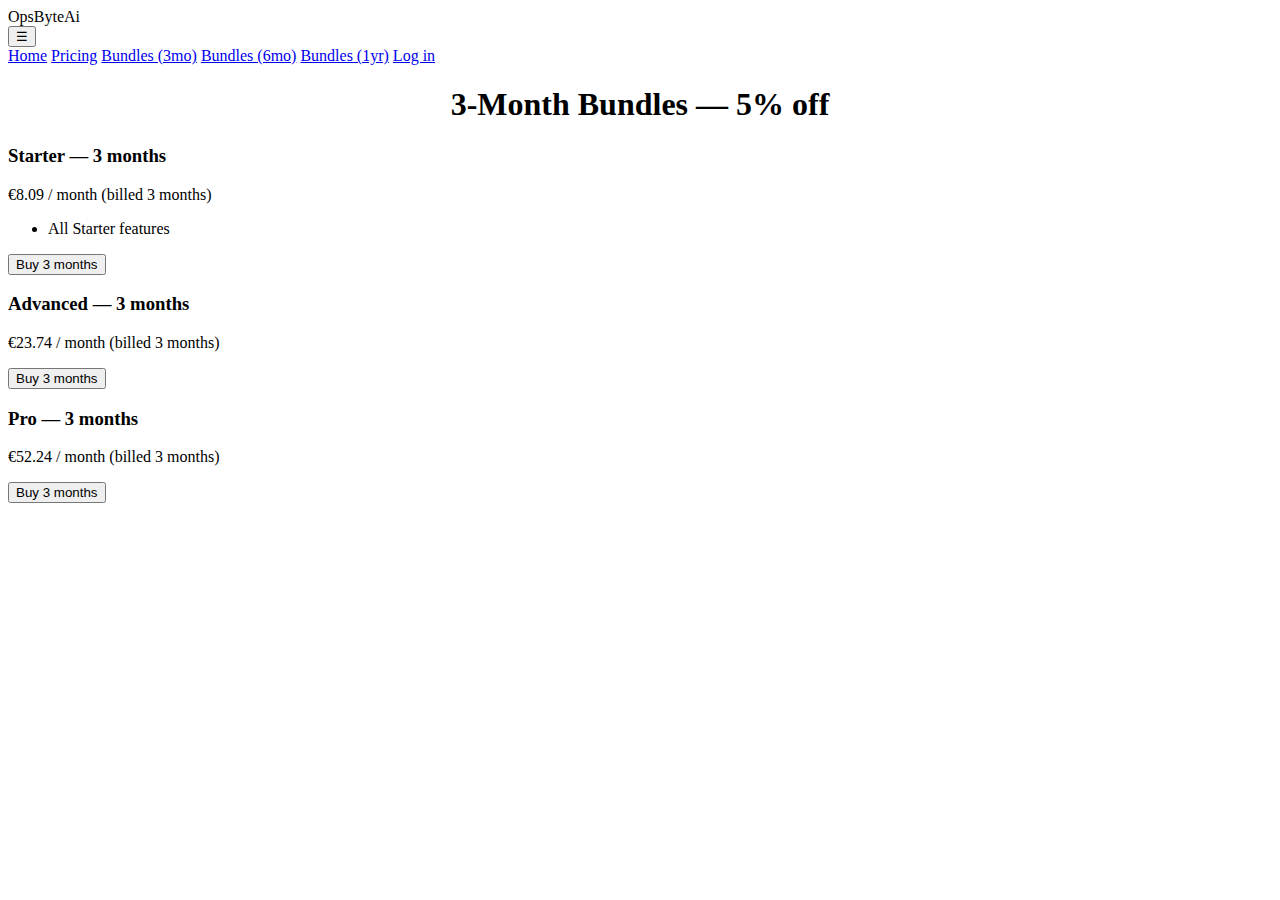
<file: bundel-3.html>
<!DOCTYPE html>
<html lang="en">
<head>
<meta charset="utf-8"/><meta name="viewport" content="width=device-width,initial-scale=1"/>
<title>3-Month Bundles</title>
<link rel="stylesheet" href="style.css"/><script src="script.js" defer></script>
</head>
<body>
<header class="header">
  <div class="logo">OpsByteAi</div>
  <button class="menu-toggle" onclick="toggleMenu()">☰</button>
</header>
<nav id="offcanvas-menu" class="offcanvas">
  <a href="index.html">Home</a> <a href="pricing.html">Pricing</a> <a href="bundle-3.html">Bundles (3mo)</a>
  <a href="bundle-6.html">Bundles (6mo)</a> <a href="bundle-12.html">Bundles (1yr)</a>
  <a href="login.html">Log in</a>
</nav>

<main class="main">
  <section class="pricing-section">
    <h1 style="text-align:center;color:var(--accent)">3-Month Bundles — 5% off</h1>
    <div class="pricing-grid">
      <div class="plan">
        <div><h3>Starter — 3 months</h3><p class="price">€8.09 / month (billed 3 months)</p><ul><li>All Starter features</li></ul></div>
        <div><button onclick="buyPlan('starter',3)" class="btn">Buy 3 months</button></div>
      </div>

      <div class="plan">
        <div><h3>Advanced — 3 months</h3><p class="price">€23.74 / month (billed 3 months)</p></div>
        <div><button onclick="buyPlan('advanced',3)" class="btn">Buy 3 months</button></div>
      </div>

      <div class="plan">
        <div><h3>Pro — 3 months</h3><p class="price">€52.24 / month (billed 3 months)</p></div>
        <div><button onclick="buyPlan('pro',3)" class="btn">Buy 3 months</button></div>
      </div>
    </div>
  </section>
</main>
</body>
</html>
</file>
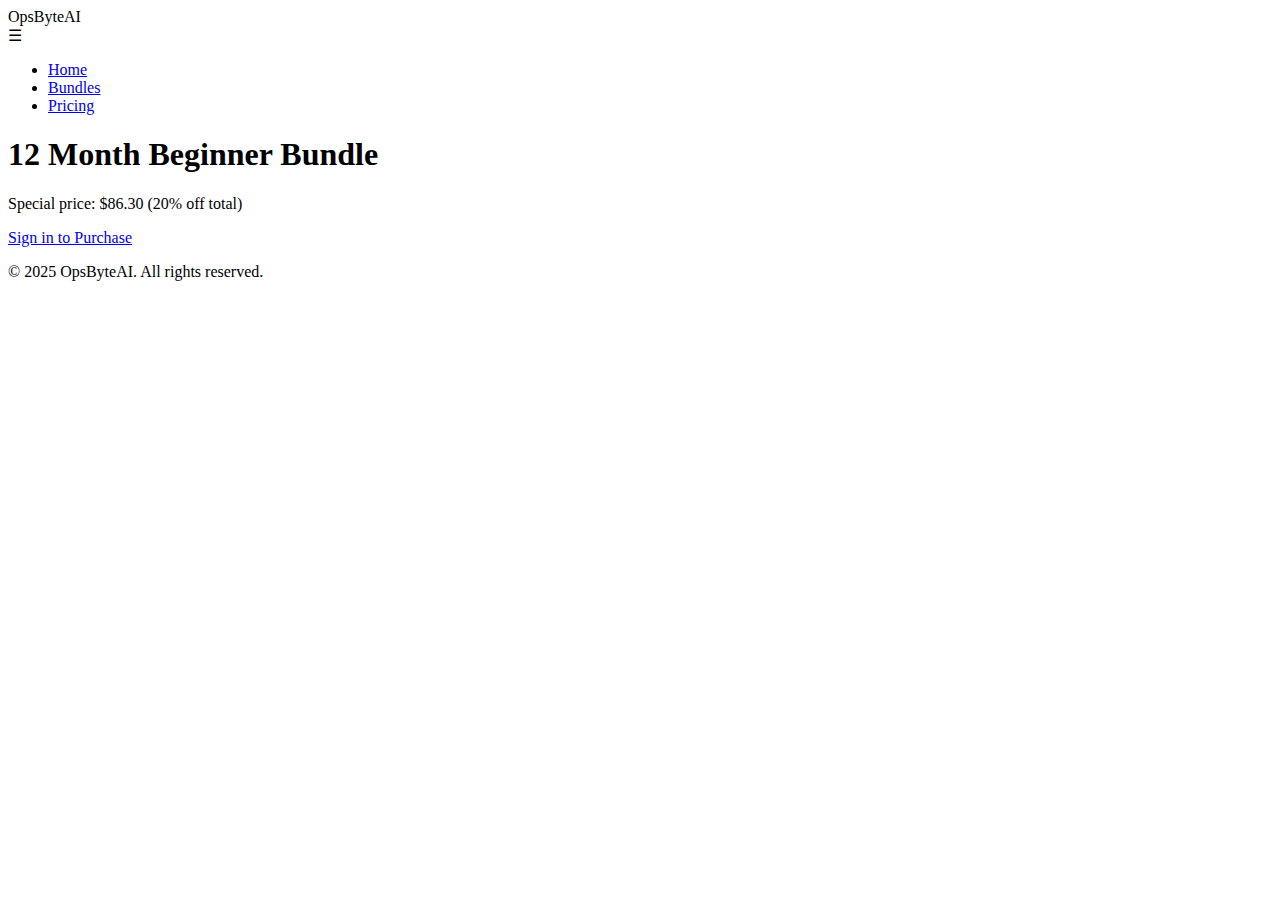
<file: bundle-12.html>
<!DOCTYPE html>
<html lang="en">
<head>
  <meta charset="UTF-8"/>
  <meta name="viewport" content="width=device-width, initial-scale=1.0"/>
  <title>12 Month Bundle - OpsByteAI</title>
  <link rel="stylesheet" href="style.css"/>
  <script defer src="script.js"></script>
</head>
<body>
<header>
  <nav class="navbar">
    <div class="logo">OpsByteAI</div>
    <div class="burger" id="burger">&#9776;</div>
    <ul class="nav-links" id="nav-links">
      <li><a href="index.html">Home</a></li>
      <li><a href="bundles.html" class="active">Bundles</a></li>
      <li><a href="pricing.html">Pricing</a></li>
    </ul>
  </nav>
</header>

<main>
  <section class="page-header">
    <h1>12 Month Beginner Bundle</h1>
    <p>Special price: $86.30 (20% off total)</p>
    <a href="login.html" class="btn-green">Sign in to Purchase</a>
  </section>
</main>

<footer>
  <p>&copy; 2025 OpsByteAI. All rights reserved.</p>
</footer>
</body>
</html>
</file>
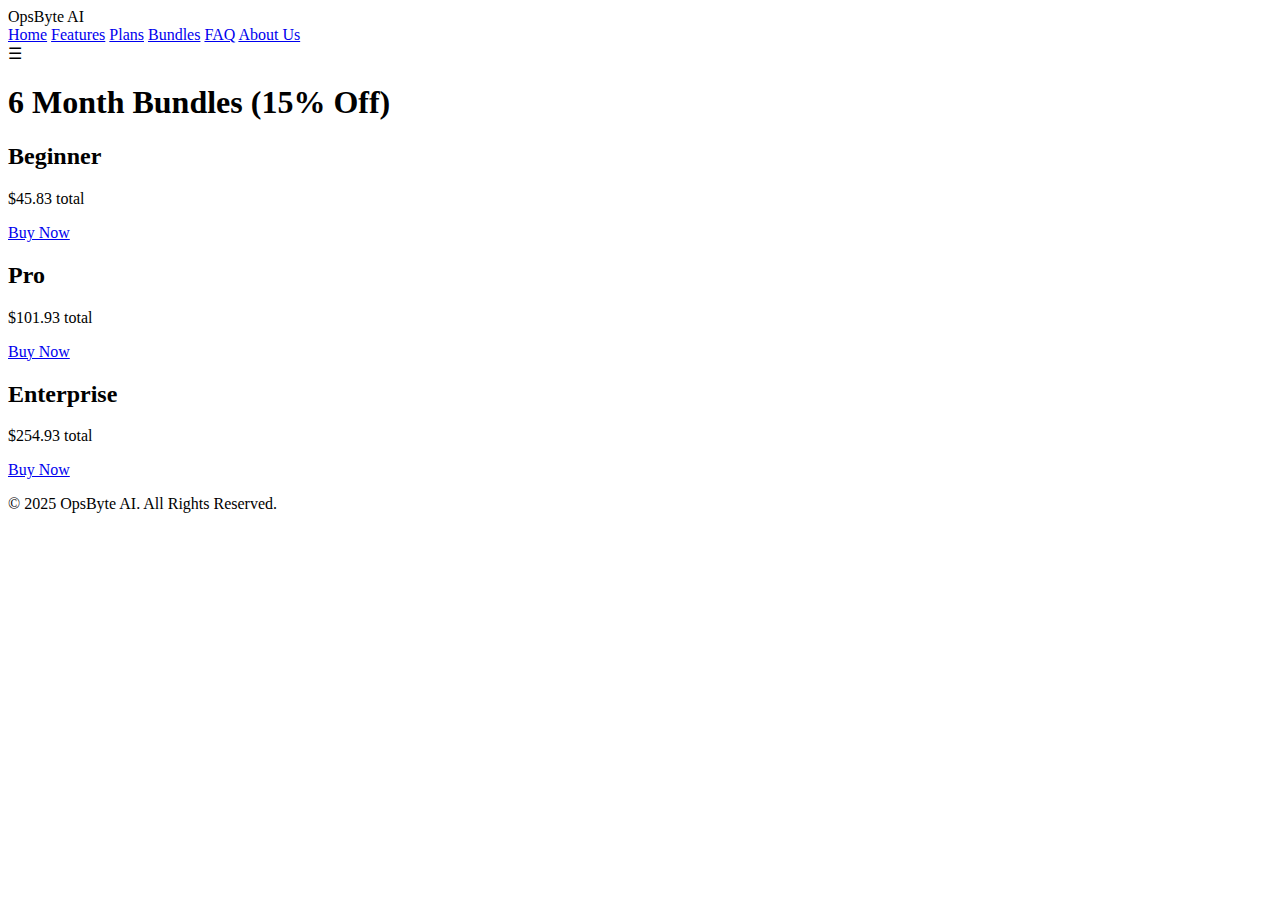
<file: bundle-6.html>
<!DOCTYPE html>
<html lang="en">
<head>
<meta charset="UTF-8">
<meta name="viewport" content="width=device-width, initial-scale=1.0">
<title>6 Month Bundles - OpsByte AI</title>
<link rel="stylesheet" href="style.css">
<script src="script.js" defer></script>
</head>
<body>
<header>
    <div class="logo">OpsByte AI</div>
    <nav class="nav-links" id="navLinks">
        <a href="index.html">Home</a>
        <a href="features.html">Features</a>
        <a href="pricing.html">Plans</a>
        <a href="bundles.html">Bundles</a>
        <a href="faq.html">FAQ</a>
        <a href="about.html">About Us</a>
    </nav>
    <div class="burger" id="burger">&#9776;</div>
</header>

<section class="content">
    <h1>6 Month Bundles (15% Off)</h1>
    <div class="pricing-container">
        <div class="plan">
            <h2>Beginner</h2>
            <p class="price">$45.83 total</p>
            <a href="signup.html" class="btn">Buy Now</a>
        </div>
        <div class="plan">
            <h2>Pro</h2>
            <p class="price">$101.93 total</p>
            <a href="signup.html" class="btn">Buy Now</a>
        </div>
        <div class="plan">
            <h2>Enterprise</h2>
            <p class="price">$254.93 total</p>
            <a href="signup.html" class="btn">Buy Now</a>
        </div>
    </div>
</section>

<footer>
    <p>© 2025 OpsByte AI. All Rights Reserved.</p>
</footer>
</body>
</html>
</file>
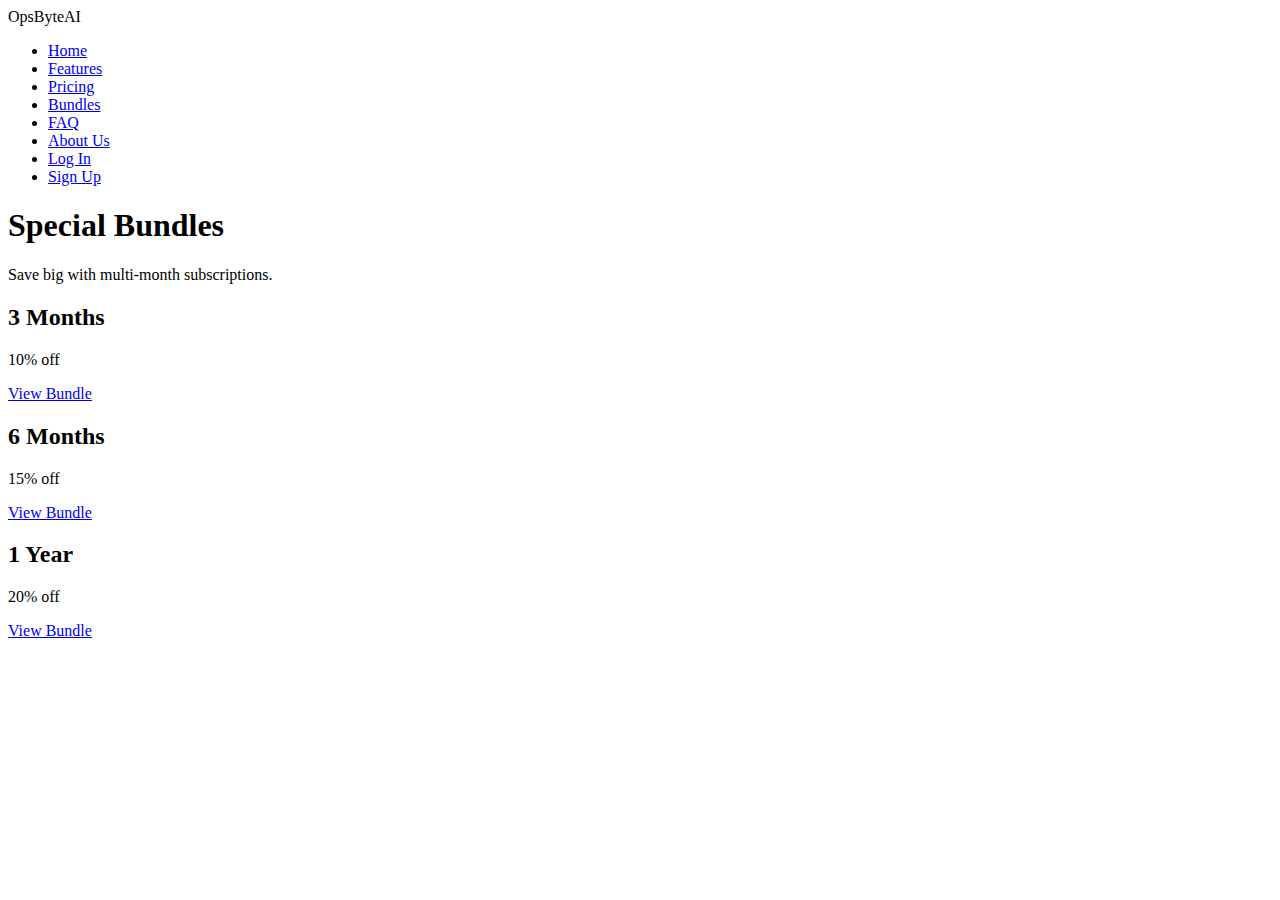
<file: bundle.html>
<!DOCTYPE html>
<html lang="en">
<head>
<meta charset="UTF-8">
<meta name="viewport" content="width=device-width, initial-scale=1.0">
<title>Bundles - OpsByteAI</title>
<link rel="stylesheet" href="style.css">
</head>
<body>
  <nav>
    <div class="logo">OpsByteAI</div>
    <ul class="nav-links">
      <li><a href="index.html">Home</a></li>
      <li><a href="features.html">Features</a></li>
      <li><a href="pricing.html">Pricing</a></li>
      <li><a href="bundles.html" class="active">Bundles</a></li>
      <li><a href="faq.html">FAQ</a></li>
      <li><a href="about.html">About Us</a></li>
      <li><a href="login.html">Log In</a></li>
      <li><a href="signup.html">Sign Up</a></li>
    </ul>
    <div class="burger">
      <div class="line1"></div>
      <div class="line2"></div>
      <div class="line3"></div>
    </div>
  </nav>

  <header class="hero">
    <h1>Special Bundles</h1>
    <p>Save big with multi-month subscriptions.</p>
  </header>

  <section class="plans">
    <div class="plan-card">
      <h2>3 Months</h2>
      <p>10% off</p>
      <a href="bundle-3month.html" class="btn">View Bundle</a>
    </div>
    <div class="plan-card">
      <h2>6 Months</h2>
      <p>15% off</p>
      <a href="bundle-6month.html" class="btn">View Bundle</a>
    </div>
    <div class="plan-card">
      <h2>1 Year</h2>
      <p>20% off</p>
      <a href="bundle-1year.html" class="btn">View Bundle</a>
    </div>
  </section>

<script src="script.js"></script>
</body>
</html>
</file>
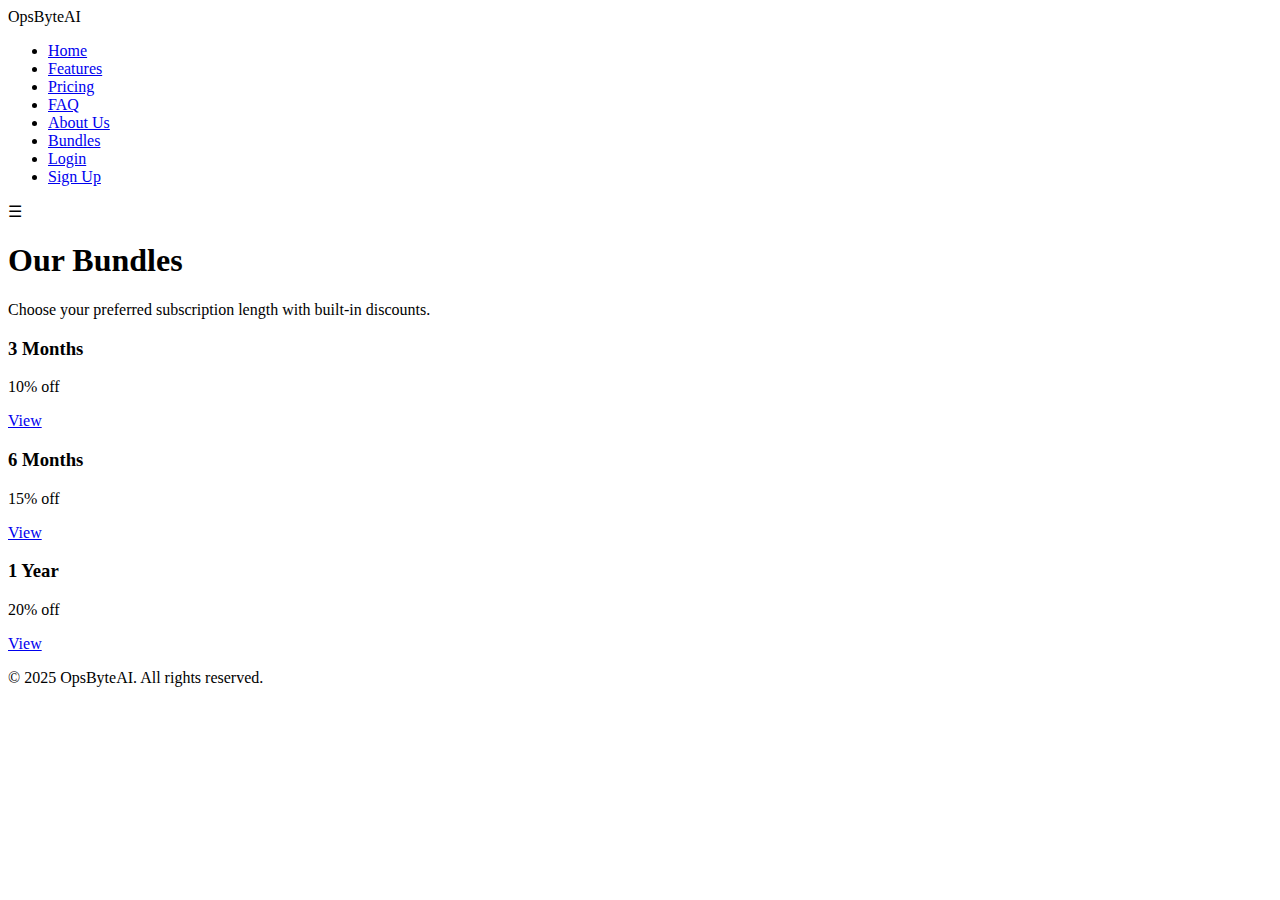
<file: bundles.html>
<!DOCTYPE html>
<html lang="en">
<head>
<meta charset="UTF-8" />
<meta name="viewport" content="width=device-width, initial-scale=1.0"/>
<title>Bundles - OpsByteAI</title>
<link rel="stylesheet" href="style.css" />
<script src="script.js" defer></script>
</head>
<body>
<header>
  <nav class="navbar">
    <div class="logo">OpsByteAI</div>
    <ul class="nav-links">
      <li><a href="index.html">Home</a></li>
      <li><a href="features.html">Features</a></li>
      <li><a href="pricing.html">Pricing</a></li>
      <li><a href="faq.html">FAQ</a></li>
      <li><a href="about.html">About Us</a></li>
      <li><a href="bundles.html" class="active">Bundles</a></li>
      <li><a href="login.html" class="btn-green">Login</a></li>
      <li><a href="signup.html" class="btn-green">Sign Up</a></li>
    </ul>
    <div class="burger">&#9776;</div>
  </nav>
</header>

<section class="page-header">
  <h1>Our Bundles</h1>
  <p>Choose your preferred subscription length with built-in discounts.</p>
</section>

<section class="bundle-row">
  <div class="bundle-card">
    <h3>3 Months</h3>
    <p>10% off</p>
    <a href="bundle-3.html" class="btn-green">View</a>
  </div>
  <div class="bundle-card">
    <h3>6 Months</h3>
    <p>15% off</p>
    <a href="bundle-6.html" class="btn-green">View</a>
  </div>
  <div class="bundle-card">
    <h3>1 Year</h3>
    <p>20% off</p>
    <a href="bundle-12.html" class="btn-green">View</a>
  </div>
</section>

<footer>
  <p>&copy; 2025 OpsByteAI. All rights reserved.</p>
</footer>
</body>
</html>
</file>
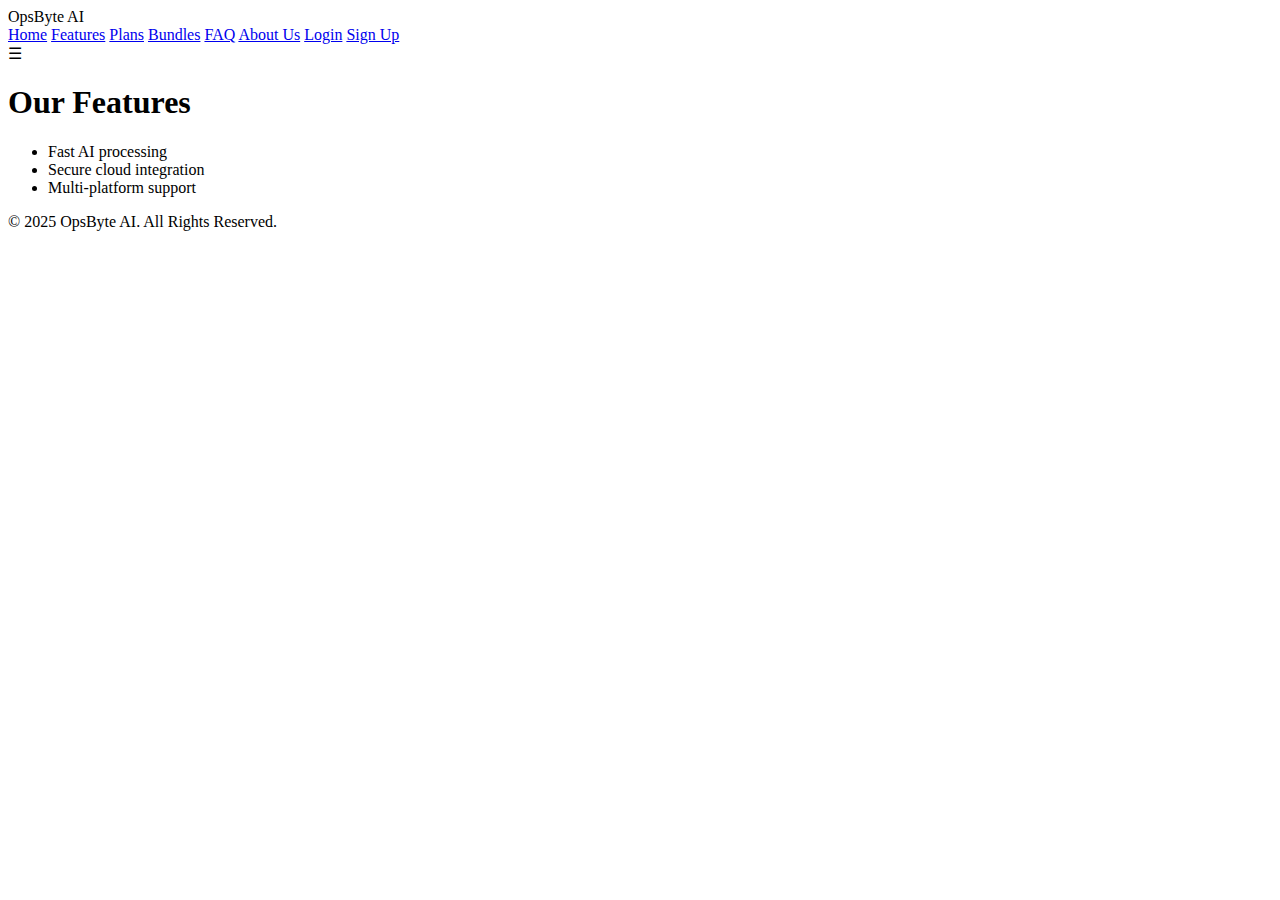
<file: features.html>
<!DOCTYPE html>
<html lang="en">
<head>
    <meta charset="UTF-8">
    <meta name="viewport" content="width=device-width, initial-scale=1.0">
    <title>Features - OpsByte AI</title>
    <link rel="stylesheet" href="style.css">
    <script src="script.js" defer></script>
</head>
<body>
<header>
    <div class="logo">OpsByte AI</div>
    <nav class="nav-links" id="navLinks">
        <a href="index.html">Home</a>
        <a href="features.html" class="active">Features</a>
        <a href="pricing.html">Plans</a>
        <a href="bundles.html">Bundles</a>
        <a href="faq.html">FAQ</a>
        <a href="about.html">About Us</a>
        <a href="login.html" class="btn">Login</a>
        <a href="signup.html" class="btn">Sign Up</a>
    </nav>
    <div class="burger" id="burger">&#9776;</div>
</header>

<section class="content">
    <h1>Our Features</h1>
    <ul>
        <li>Fast AI processing</li>
        <li>Secure cloud integration</li>
        <li>Multi-platform support</li>
    </ul>
</section>

<footer>
    <p>© 2025 OpsByte AI. All Rights Reserved.</p>
</footer>
</body>
</html>
</file>
<file: style.css>

</file>
